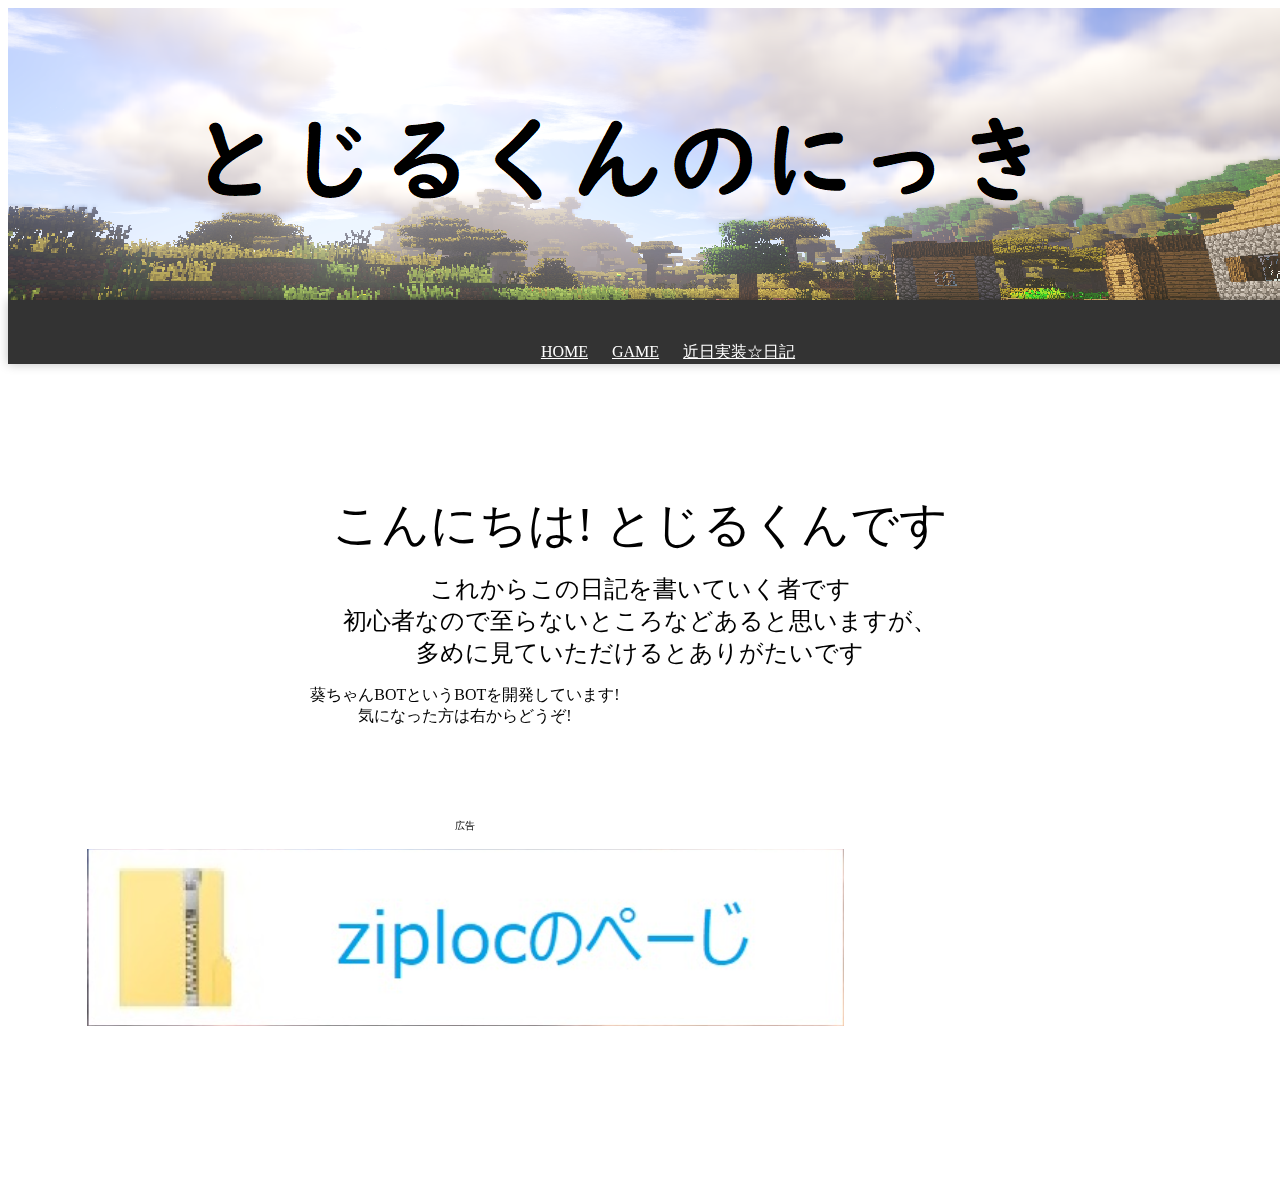
<file: index.html>
<!DOCTYPE html>
<html lang="ja">
	<head>
		<meta charset="UTF-8" />
		<title>Tosirukun_8801のサイト</title>
		<meta name="description" content="Tosirukun_8801による日記です! いろいろやってるよ!">
		<link rel="icon" type="image" href="/favicon.ico" />
	</head>
	<header>
		<ul>
			<meta charset="UTF-8" />
			<li><a href="">Home</a></li>
			<li><a href="games">Game</a></li>
			<li><a href="#">近日実装☆日記</a></li>
		</ul>
		<style>
			header{
				z-index: 10;
				height: 64px;
				position: absolute;
				 top: 300px;
				background-color: #333;
				width: 100%;
				text-align: center;
				z-index: 2;
				box-shadow: 0px 0px 10px 0px rgba(0, 0, 0, 0.25);
			}
			ul {
				overflow:hidden;
				list-style:none
				margin: 0 auto;
				z-index: 20;
			}
			a {
				color: #fff;
				text-transform: uppercase;
			}

			ul li {
				display: inline-block;
				padding: 26px 10px 20px 10px;
			}
		</style>
	</header>
	<body>
		<center>
		<img src="PageTop.png">
		</center>
		<center>
		<p><font size="10"><br><br><br>こんにちは! とじるくんです</font></p>
		<p><font size="5">これからこの日記を書いていく者です<br>初心者なので至らないところなどあると思いますが、<br>多めに見ていただけるとありがたいです</font></p>
		<iframe src="https://discordapp.com/widget?id=754108793431785544&theme=dark" width="350" height="500" allowtransparency="true" frameborder="0" sandbox="allow-popups allow-popups-to-escape-sandbox allow-same-origin allow-scripts" align="right"></iframe>
		<p><font size="3">葵ちゃんBOTというBOTを開発しています!<br>気になった方は右からどうぞ!</font></p>
		<p><br><br><br><br><font size="1">広告</font></p>
		<a href="https://loczip.github.io/"><img src="ziploc's page.PNG" alt="広告"></a>
		</center>
	</body>
</html>
</file>
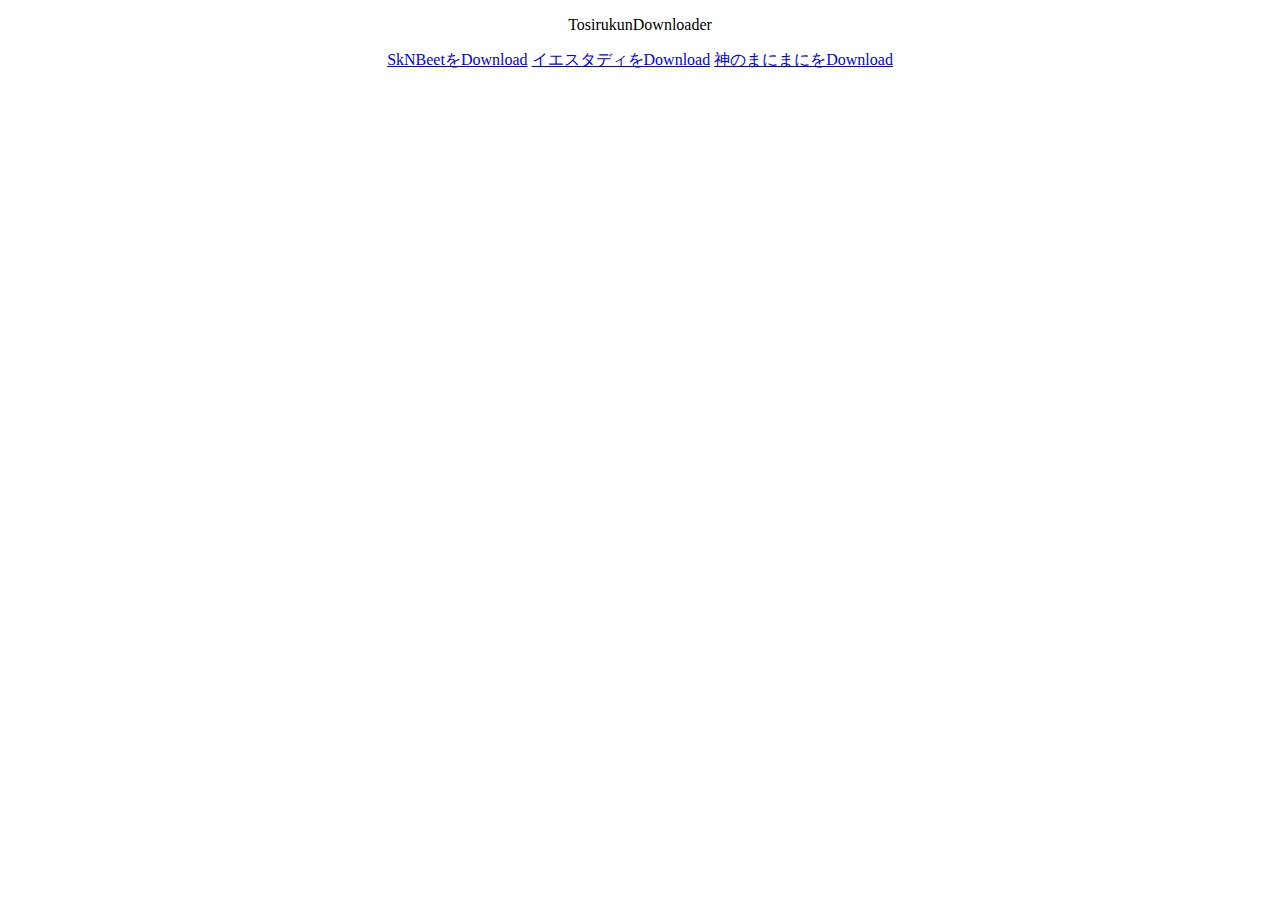
<file: Download/index.html>
<!DOCTYPE html>
<html lang="ja">
<head>
	<meta charset="UTF-8">
	<title>Tosirukun8801のSkriptAddons配布場所</title>
	<meta name="description" content="タイトルを見ろ!">
</head>
<body>
	<center>
	<p>TosirukunDownloader</p>
	<a href="./SkNBeet.jar" download="SkNBeet.jar">SkNBeetをDownload</a>
	<a href="./イエスタディ.mp3" download="イエスタディ.mp3">イエスタディをDownload</a>
	<a href="./神のまにまに.mp3" download="神のまにまに.mp3">神のまにまにをDownload</a>
	</center>
</body>
</html>
</file>
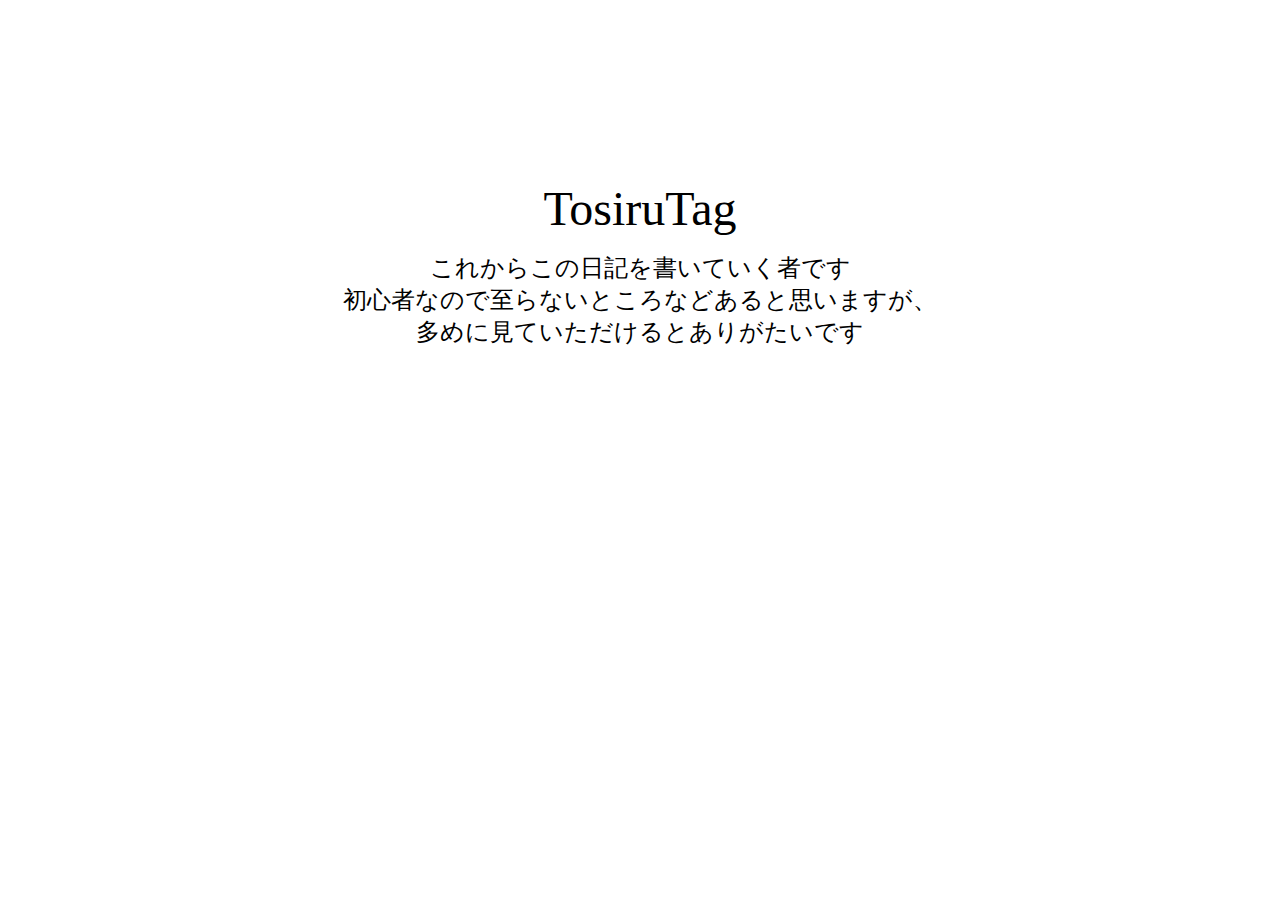
<file: TosiruTag/index.html>
<!DOCTYPE html>
<html lang="ja">
	<head>
		<meta charset="UTF-8" />
		<title>TosiruTag</title>
		<meta name="description" content="TosiruTagの説明です">
	</head>
	<body>
		<center>
		<p><font size="20"><br><br><br>TosiruTag</font></p>
		<p><font size="5">これからこの日記を書いていく者です<br>初心者なので至らないところなどあると思いますが、<br>多めに見ていただけるとありがたいです</font></p>
		</center>
	</body>
</html>
</file>
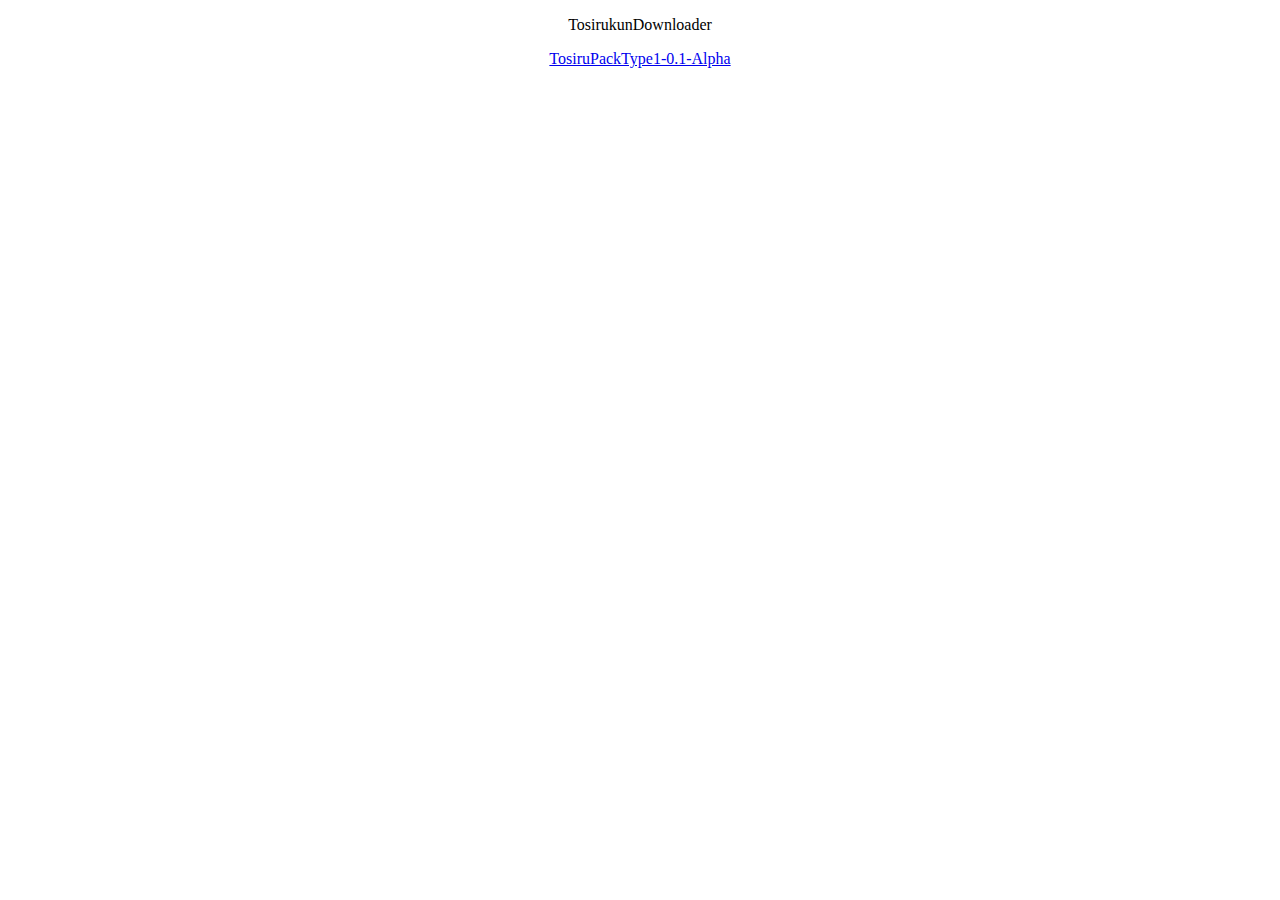
<file: Download/Reousrces/index.html>
<!DOCTYPE html>
<html lang="ja">
<head>
	<meta charset="UTF-8">
	<title>Tosirukun8801のSkriptAddons配布場所</title>
	<meta name="description" content="タイトルを見ろ!">
</head>
<body>
	<center>
	<p>TosirukunDownloader</p>
	<a href="./TosiruPackType1-0.1-ALPHA.zip" download="TosiruPackType1-0.1-ALPHA.zip">TosiruPackType1-0.1-Alpha</a>
	</center>
</body>
</html>
</file>
